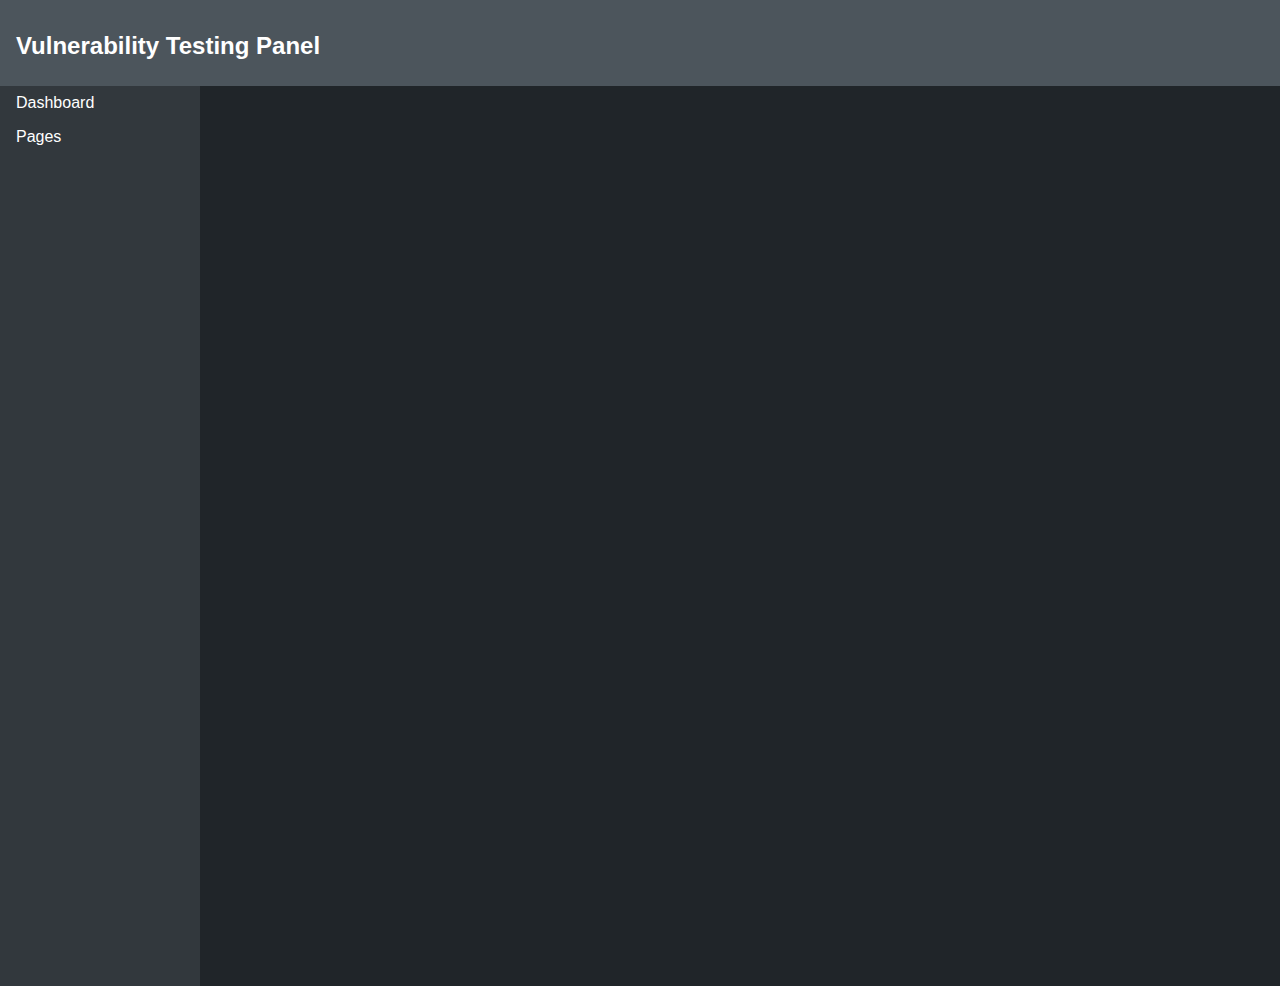
<file: index.html>
<!DOCTYPE html>
<html lang="en">
<head>
    <meta charset="UTF-8">
    <meta name="viewport" content="width=device-width, initial-scale=1.0">
    <link rel="stylesheet" href="stylesheet.css">
    <title>Vulnerability Testing Panel</title>
</head>
<body>
    <header>
        <h1 class="site-name">Vulnerability Testing Panel</h1>
    </header>

    <div class="content-wrapper">
        <nav class="sidebar">
            <a href="#dashboard">Dashboard</a>
            <a href="#pages">Pages</a>
        </nav>

    <section class="content" id="dashboard">
        <h2>Dashboard</h2>
        <p>This is an overview of your operation.</p>
        <h3>Pages</h3>
        <button onclick="createNewPage()">New Page</button>
        <button onclick="viewMyPages()">My Pages</button>
        <h4>Recent Reports</h4>
        <ul class="report-list">
            <li>Report 1</li>
            <li>Report 2</li>
            <li>Report 3</li>
        </ul>
        <button onclick="viewAllReports()">See All Reports</button>
    </section>

    <section class="content" id="pages">
        <h2>Pages</h2>
        <p>This menu allows you to create and manage your phishing pages.</p>
        <h3>Create New Page</h3>
        <form id="createPageForm">
            <label for="pageName">Page name</label><br>
            <input type="text" id="pageName" name="pageName" required><br><br>
            <label for="pageType">Page type</label><br>
            <select id="pageType" name="pageType">
                <option value="Google/Gmail">Google/Gmail</option>
                <option value="Microsoft">Microsoft</option>
                <option value="Zalando">Zalando</option>
                <option value="Bol.com">Bol.com</option>
                <option value="Amazon">Amazon</option>
                <option value="iDeal">iDeal</option>
                <option value="PayPal">PayPal</option>
                <option value="Klarna">Klarna</option>
                <option value="Creditcard">Creditcard</option>
            </select><br><br>
            <label for="pageRedirect">Redirect to page (add link)</label><br>
            <input type="text" id="pageRedirect" name="pageRedirect" required><br><br>
            <button type="button" onclick="createPage()">Create Page</button>
        </form>
        <h3>My Pages</h3>
        <ul id="myPagesList">
            <!-- My Pages will be dynamically added here -->
        </ul>
    </section>

    <script>
        function createPage() {
            var pageName = document.getElementById("pageName").value;
            var pageType = document.getElementById("pageType").value;
            var pageRedirect = document.getElementById("pageRedirect").value;

            if (!isValidURL(pageRedirect)) {
                alert("Please enter a valid URL for the redirection page.");
                return;
            }

            if (pageName.trim() === "") {
                alert("Please fill in the Page Name field.");
                return;
            }
            var newPage = document.createElement("li");
            newPage.textContent = pageName + " (" + pageType + ")         ";

            var viewpageButton = document.createElement("button");
            viewpageButton.textContent = "View Page";
            viewpageButton.classList.add("fetch-link-button");
            newPage.appendChild(viewpageButton);

            var fetchLinkButton = document.createElement("button");
            fetchLinkButton.textContent = "Fetch Link";
            fetchLinkButton.classList.add("fetch-link-button");
            newPage.appendChild(fetchLinkButton);

            var deleteButton = document.createElement("button");
            deleteButton.textContent = "Delete";
            deleteButton.classList.add("delete-button");
            deleteButton.onclick = function() {
                newPage.remove();
            };
            newPage.appendChild(deleteButton);

            document.getElementById("myPagesList").appendChild(newPage);
            document.getElementById("createPageForm").reset();

            }

            function isValidURL(url) {
            try {
                new URL(url);
                return true;
            } catch (error) {
                return false;
            }
        }
    </script>
</div>

    <script>
        document.querySelectorAll('.sidebar a').forEach(link => {
            link.addEventListener('click', event => {
                event.preventDefault();
                var contentId = link.getAttribute('href').substr(1);
                showContent(contentId);
                highlightSelected(link);
            });
        });

        document.getElementById('TestLoginLink').addEventListener('click', function() {
            window.open('test_login.html', '_blank');
        });

        function showContent(contentId) {
            var contentSections = document.querySelectorAll('.content');
            contentSections.forEach(function(section) {
                section.style.display = 'none';
            });
            var selectedContent = document.getElementById(contentId);
            if (selectedContent) {
                selectedContent.style.display = 'block';
            }
        }

        function highlightSelected(link) {
            var links = document.querySelectorAll('.sidebar a');
            links.forEach(function(item) {
                item.classList.remove('highlighted');
            });
            link.classList.add('highlighted');
        }

        function createNewPage() {
            alert("Creating a new page...");
        }

        function viewMyPages() {
            alert("Viewing my pages...");
        }

        function viewAllReports() {
            alert("Viewing all reports...");
        }

        function createNewTemplate() {
            alert("Creating a new template...");
        }

        function viewMyTemplates() {
            alert("Viewing my templates...");
        }
    </script>

</body>
</html>
</file>
<file: stylesheet.css>
body {
            font-family: 'Roboto', sans-serif;
            margin: 0;
            padding: 0;
            display: flex;
            flex-direction: column;
            background-color: #202529;
            color: white;
        }
        header {
            background-color: #4C555C;
            color: white;
            padding: 1em;
            text-align: left;
            width: 100%;
        }
        .site-name {
            font-size: 24px;
            margin-bottom: 10px;
            text-align: left;
        }
        .content-wrapper {
            display: flex;
            flex-direction: row;
            flex: 1;
        }
        .sidebar {
            background-color: #32383D;
            color: white;
            text-align: center;
            width: 200px;
            height: 100vh;
            overflow-y: auto;
        }
        .sidebar a {
            text-decoration: none;
            color: white;
            padding: 0.5em 1em;
            display: block;
            text-align: left;
        }
        .sidebar a:hover {
            background-color: #D9415D;
        }
        .sidebar a.active {
            background-color: #D9415D;
        }
        .content {
            display: none;
            padding: 20px;
            flex: 1;
        }
        button {
            padding: 10px;
            background-color: #D9415D;
            color: white;
            border: none;
            border-radius: 50px;
            cursor: pointer;
            margin-bottom: 10px;
        }
        button:hover {
            background-color: #D9415D;
        }
        .report-list {
            list-style-type: none;
            padding: 0;
        }
        .report-list li {
            margin-bottom: 10px;
        }
        .highlighted {
            background-color: #D9415D;
        }

        .fetch-link-button {
            padding: 10px;
            background-color: #233559;
            color: white;
            border: none;
            border-radius: 50px;
            cursor: pointer;
            margin-bottom: 10px;
            margin-right: 10px;
        }
        .fetch-link-button:hover {
            background-color: #233559;
        }
        .delete-button {
            padding: 10px;
            background-color: #D9415D;
            color: white;
            border: none;
            border-radius: 50px;
            cursor: pointer;
            margin-bottom: 10px;
        }
        .delete-button:hover {
            background-color: #D9415D;
        }

        input[type="text"], select {
            border-radius: 50px;
            padding: 5px;
            margin-bottom: 5px;
            margin-top: 5px;
            border: none;
            outline: none;
            box-shadow: none;
        }
</file>
